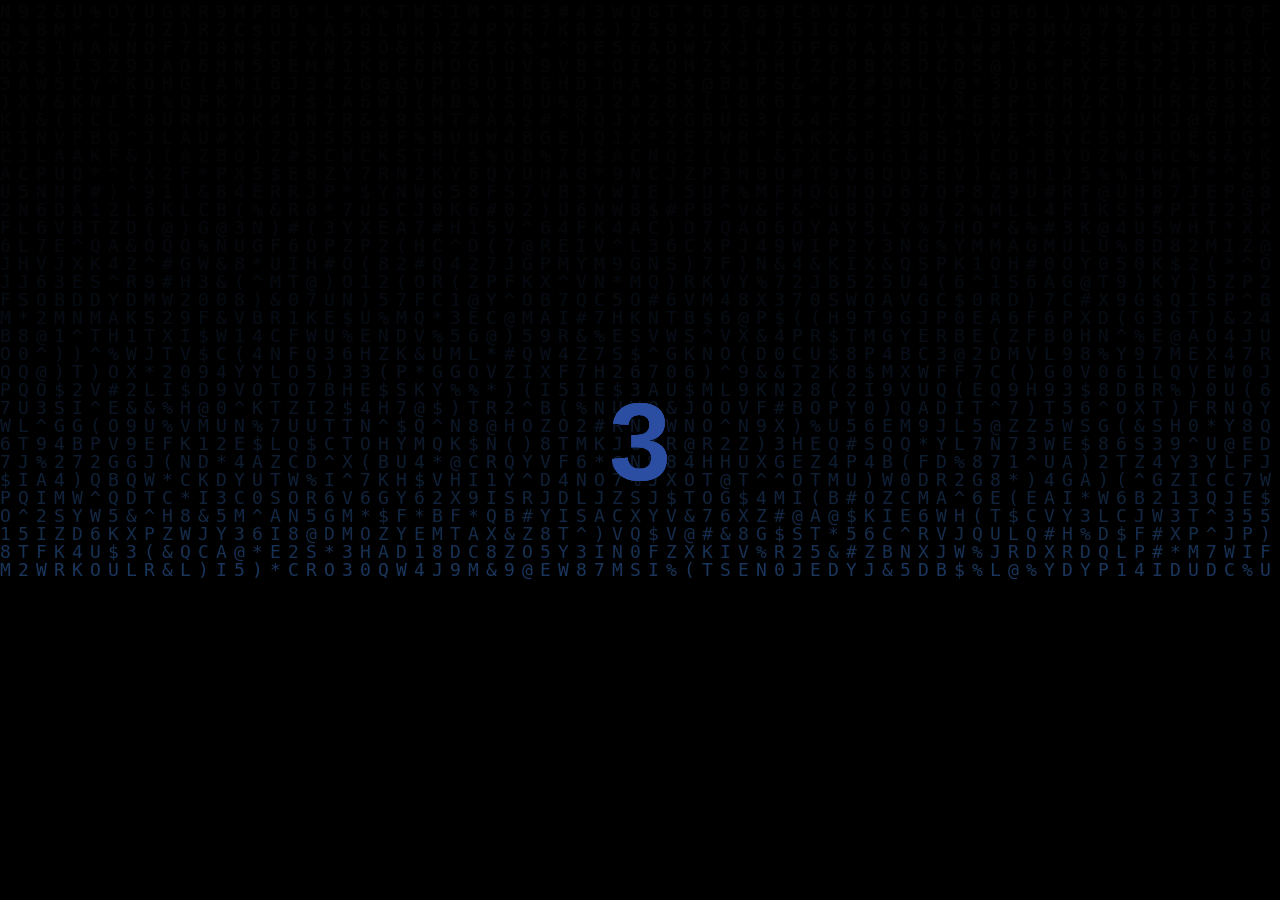
<file: page1.html>
<!DOCTYPE html>
<html lang="ar">
<head>
  <meta charset="UTF-8">
  <meta name="viewport" content="width=device-width, initial-scale=1.0, maximum-scale=1.0, user-scalable=no">
  <title>OMAR BIRTHDAY</title>

  <style>
    * {
      margin: 0;
      padding: 0;
      box-sizing: border-box;
    }

    html,
    body {
      width: 100%;
      height: 100%;
      overflow: hidden;
      background: #000;
    }

    canvas {
      display: block;
      width: 100%;
      height: 100%;
    }
  </style>
</head>

<body>

  <canvas id="matrixCanvas"></canvas>

  <script>
    const canvas = document.getElementById('matrixCanvas');
    const ctx = canvas.getContext('2d');

    const characters = 'ABCDEFGHIJKLMNOPQRSTUVWXYZ0123456789@#$%^&*()';

    const fontSize = 18;

    let columns;
    let drops;

    function resizeCanvas() {

      canvas.width = window.innerWidth;
      canvas.height = window.innerHeight;

      columns = Math.floor(canvas.width / fontSize);

      drops = Array(columns).fill(1);
    }

    resizeCanvas();

    window.addEventListener('resize', resizeCanvas);


    // الكلمات بالترتيب
    const sequence = [
      "3",
      "2",
      "1",
      "HAPPY",
      "BIRTHDAY",
      "TO",
      "3OMRY",
      "🎂"
    ];

    let currentIndex = 0;


    // الصفحة التالية
    const nextPageUrl = "page2.html";


    // تغيير الكلمة كل ثانيتين
    const sequenceInterval = setInterval(() => {

      currentIndex++;

      if (currentIndex >= sequence.length) {

        clearInterval(sequenceInterval);

        window.location.href = nextPageUrl;
      }

    }, 2000);


    function drawMatrix() {

      // الخلفية السوداء مع تأثير الذيل
      ctx.fillStyle = 'rgba(0, 0, 0, 0.1)';
      ctx.fillRect(
        0,
        0,
        canvas.width,
        canvas.height
      );


      // حجم خط الماتريكس
      ctx.font = fontSize + 'px monospace';


      // حروف الماتريكس
      for (let i = 0; i < drops.length; i++) {

        const text =
          characters.charAt(
            Math.floor(
              Math.random() * characters.length
            )
          );

        ctx.fillStyle = '#1a365d';

        ctx.fillText(
          text,
          i * fontSize,
          drops[i] * fontSize
        );


        // إعادة الحروف للأعلى
        if (
          drops[i] * fontSize > canvas.height &&
          Math.random() > 0.975
        ) {

          drops[i] = 0;
        }

        drops[i]++;
      }


      // الكلمة الحالية
      if (currentIndex < sequence.length) {

        const currentText =
          sequence[currentIndex];

        ctx.save();


        /*
          حساب حجم الكلام تلقائيًا
          حسب عرض شاشة الموبايل أو اللابتوب
        */

        let bigFontSize =
          Math.min(
            canvas.width / (currentText.length + 2),
            110
          );


        // حد أدنى مناسب للموبايل
        bigFontSize =
          Math.max(bigFontSize, 40);


        ctx.font =
          `bold ${bigFontSize}px sans-serif`;

        ctx.textAlign = 'center';
        ctx.textBaseline = 'middle';


        // التوهج
        ctx.shadowColor = '#2c4ea2';
        // ctx.shadowBlur = 30;


        // لون الكلام
        ctx.fillStyle = '#2c4ea2';


        ctx.fillText(
          currentText,
          canvas.width / 2,
          canvas.height / 2
        );


        ctx.restore();
      }
    }


    // تشغيل الحركة
    setInterval(drawMatrix, 33);

  </script>

</body>
</html>
</file>
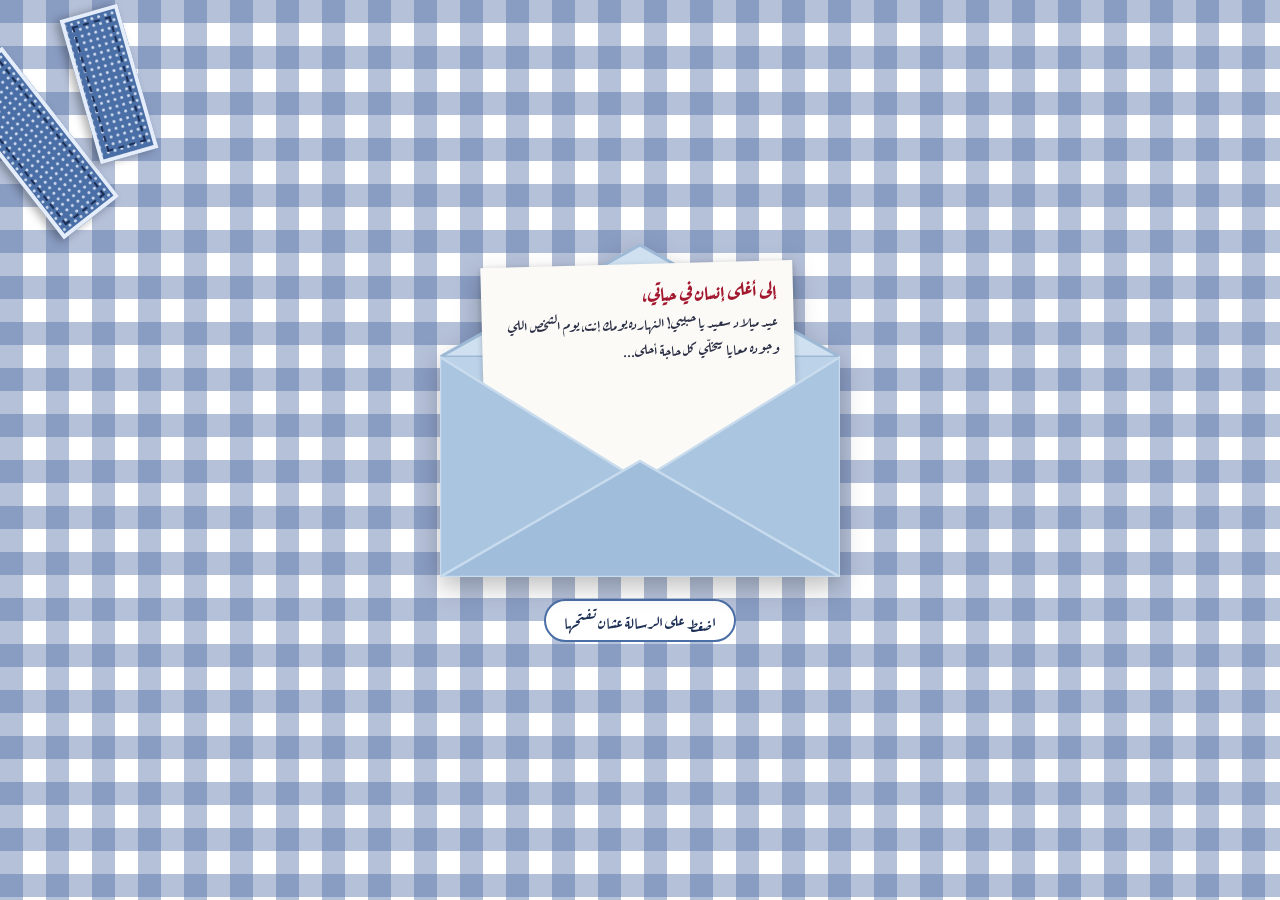
<file: page5.html>
<!DOCTYPE html>
<html lang="ar" dir="rtl">
<head>
<meta charset="UTF-8">
<meta name="viewport" content="width=device-width, initial-scale=1, viewport-fit=cover">
<title>عيد ميلاد سعيد</title>
<link rel="preconnect" href="https://fonts.googleapis.com">
<link rel="preconnect" href="https://fonts.gstatic.com" crossorigin>
<link href="https://fonts.googleapis.com/css2?family=Aref+Ruqaa:wght@400;700&display=swap" rel="stylesheet">
<style>
*{box-sizing:border-box;margin:0}
:root{--ink:#2b2f45;--red:#a3182f;--font:'Aref Ruqaa',Georgia,serif}
body{font-family:var(--font);color:var(--ink);min-height:100svh;overflow-x:hidden;
  /* blue gingham background */
  background-color:#fff;
  background-image:linear-gradient(rgba(70,100,160,.4) 50%,transparent 50%),linear-gradient(90deg,rgba(70,100,160,.4) 50%,transparent 50%);
  background-size:46px 46px}
.page{position:relative;min-height:100svh;display:grid;place-items:center;align-content:center;gap:22px;
  padding:env(safe-area-inset-top) 4vw env(safe-area-inset-bottom);overflow:hidden}

/* denim stitched tags */
.tag{position:absolute;background:#4a6ea6 radial-gradient(circle,#cfdcf0 1.2px,transparent 1.6px) 0 0/7px 7px;
  border:4px solid #e4edf9;box-shadow:0 5px 8px rgba(0,0,0,.3)}
.tag::after{content:"";position:absolute;inset:6px;border:2px dashed #1d2f55}
.tag.a{width:190px;height:70px;left:-62px;top:12vh;transform:rotate(52deg)}
.tag.b{width:150px;height:60px;left:34px;top:6vh;transform:rotate(74deg)}

/* open envelope with the letter peeking out */
.env{position:relative;width:min(92vw,400px);aspect-ratio:200/170;filter:drop-shadow(0 10px 12px rgba(0,0,0,.25))}
.env svg{position:absolute;inset:0;width:100%;height:100%}
.env .front{z-index:3;pointer-events:none}
.peek{position:absolute;z-index:2;left:11%;width:78%;top:8%;height:85%;border:0;cursor:pointer;
  background:#fbfaf6;padding:clamp(8px,3vw,14px) clamp(10px,4vw,16px);display:flex;flex-direction:column;justify-content:flex-start;text-align:right;font-family:var(--font);color:var(--ink);
  box-shadow:0 2px 6px rgba(0,0,0,.2);transform:rotate(-1.5deg)}
.peek h2{font-size:clamp(.95rem,4.8vw,1.25rem);line-height:1.5;color:var(--red);margin-bottom:2px}
.peek p{font-size:clamp(.8rem,3.7vw,.95rem);line-height:1.75}
.hint{font-size:1.05rem;background:#fff;border:2px solid #4a6ea6;padding:6px 18px;border-radius:99px;color:#1d2f55}

/* full letter */
dialog{border:0;background:transparent;color:var(--ink);font-family:var(--font);width:min(92vw,420px);max-height:90svh;overflow:auto;margin:auto;padding:0}
dialog::backdrop{background:rgba(13,51,91,.6)}
.letter{padding:34px 24px 26px;background:#fbfaf6;clip-path:polygon(0 7px,5% 4px,10% 4px,15% 8px,18% 6px,21% 0px,24% 0px,28% 6px,31% 6px,36% 0px,41% 2px,44% 2px,48% 4px,51% 6px,54% 0px,57% 8px,62% 6px,65% 2px,68% 0px,71% 2px,74% 2px,78% 4px,81% 8px,86% 2px,89% 2px,93% 4px,96% 4px,100% 2px,100% 100%,0 100%);cursor:pointer}
.letter h1{font-size:1.6rem;line-height:1.6;color:var(--red);margin-bottom:8px}
.letter p{font-size:1.15rem;line-height:2;margin-bottom:10px}
.sign{text-align:left;color:var(--red);font-size:1.25rem;line-height:1.7}
.close{display:block;text-align:center;font-size:.9rem;opacity:.6;margin-top:10px}
</style>
</head>
<body>
<main class="page">
  <div class="tag a" aria-hidden="true"></div>
  <div class="tag b" aria-hidden="true"></div>

  <div class="env">
    <svg viewBox="0 0 200 170" aria-hidden="true">
      <path d="M0 60 L100 4 L200 60 Z" fill="#cfe0f1" stroke="#9db9d6" stroke-width="1.5" stroke-linejoin="round"/>
      <rect y="60" width="200" height="110" fill="#bcd2e8"/>
    </svg>

    <!-- EDIT: the first lines of the letter (what shows inside the envelope) -->
    <button class="peek" id="open" type="button" aria-label="افتح الرسالة">
      <h2>إلى أغلى إنسان في حياتي،</h2>
      <p>عيد ميلاد سعيد يا حبيبي! النهارده يومك إنت، يوم الشخص اللي وجوده معايا بيخلّي كل حاجة أحلى...</p>
    </button>

    <svg class="front" viewBox="0 0 200 170" aria-hidden="true">
      <path d="M0 60 L100 122 L0 170 Z" fill="#aac5df" stroke="#c9dcee" stroke-width="1.2"/>
      <path d="M200 60 L100 122 L200 170 Z" fill="#aac5df" stroke="#c9dcee" stroke-width="1.2"/>
      <path d="M0 170 L100 112 L200 170 Z" fill="#a0bddb" stroke="#c9dcee" stroke-width="1.2"/>
    </svg>
  </div>
  <p class="hint">اضغط على الرسالة عشان تفتحها</p>
  <a href="page5.html" class="next-arrow" title="الصفحة التالية" aria-label="الصفحة التالية"></a>
</main>

<!-- EDIT: the whole letter -->
<dialog id="dlg">
  <article class="letter" id="letter">
    <h1>إلى خطيبي الا كام شهر وأغلى إنسان في حياتي،</h1>
    <p>كل سنه وانت طيب يا حبيبي!</p>
    <p>النهارده اكتر يوم مميز عندي بجد وجودك معايا بيهون عليا كل حاجة وصلحت فيا حاجات كتير اوي . شكرًا على ضحكتك وحنيتك وكل حاجه حلوة عشناها سوا.</p>
    <!-- <p>. ومهما الدنيا خدتك لفين، افتكر دايمًا إنك غالي عليا قد إيه، وإن في حد بيحبك وبيقدّر وجودك.</p> -->
    <p>ان شاءالله السنادي نحقق حاجات كتير من احلامنا سوا ويارب دايما اشوفك مبسوط وناجح في كل حاجه ونفضل ناقر ونقير بس والله منعرفش نقعد منغير بعض خمس دقايق وويارب تكون سنه سعيد وجميله زيك علشان انت تستاهل كل حاجه حلوه.</p>
    <div class="sign">بحبك علي طول حتي في خناقتنا،<br>خطيبتك الا كام شهر ساره</div>
    <span class="close">اضغط في أي مكان علشان تقفل</span>
 </article>

</dialog>

<script>
const dlg=document.getElementById('dlg');
document.getElementById('open').onclick=()=>dlg.showModal();
dlg.onclick=()=>dlg.close();
</script>
</body>
</html>
</file>
